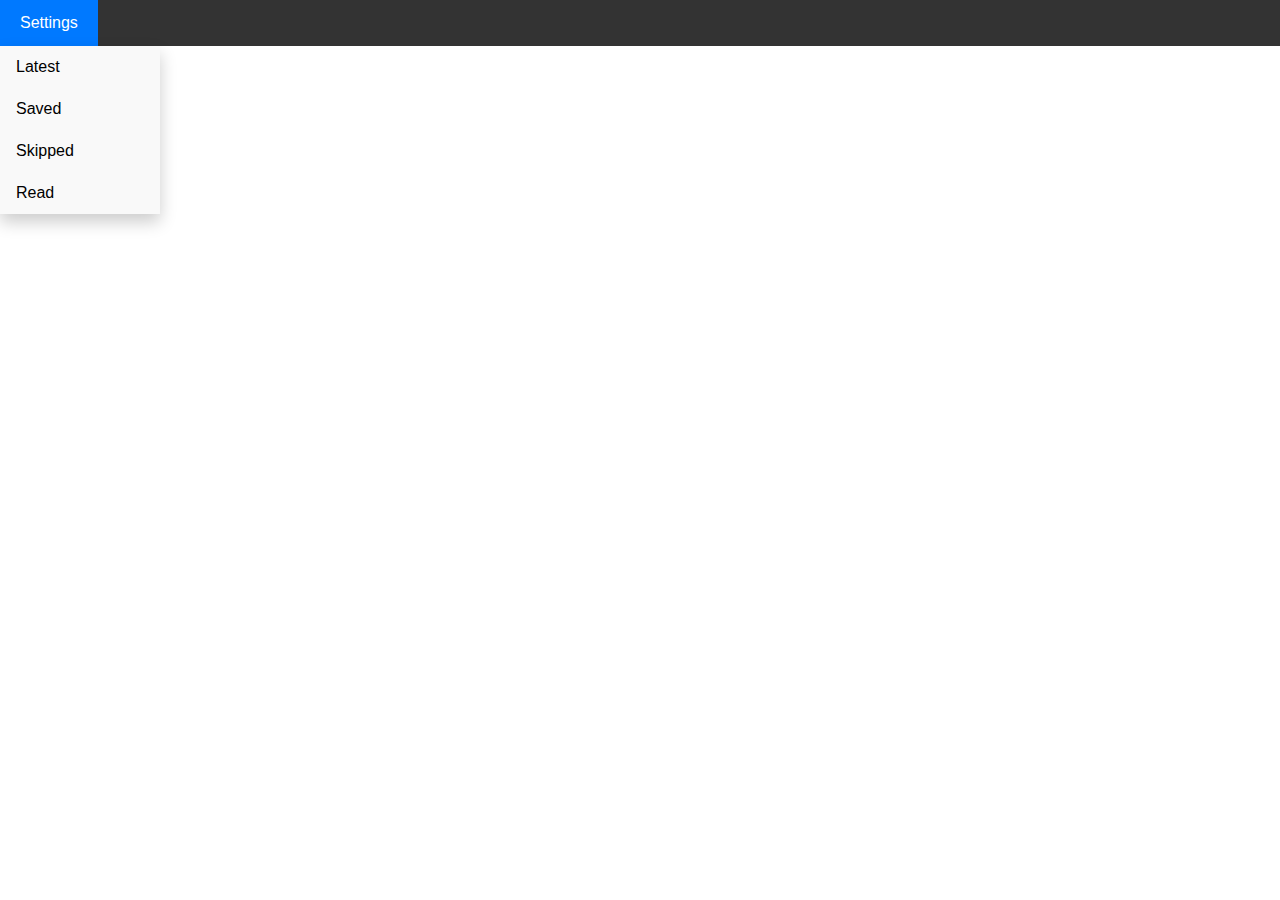
<file: templates/settings.html>
<!DOCTYPE html>
<html lang="en">
<head>
    <meta charset="UTF-8">
    <title>myFilter/skipped</title>
	<meta name="viewport" content="width=device-width, initial-scale=1" />
  <link rel="stylesheet" type="text/css" href="/static/css/main.css" />
  <script async defer data-domain="dev.myfilter.io" src="https://plausible.io/js/plausible.js"></script>
</head>
    <div class="navbar">
      <div class="dropdown">
        <button class="dropbtn">Settings
          <i class="fa fa-caret-down"></i>
        </button>
        <div class="dropdown-content">
          <a href="/">Latest</a>
          <a href="/saved">Saved</a>
            <a href="/skipped">Skipped</a>
          <a href="/read">Read</a>
        </div>
      </div>
    </div>
  <body>
<div id="feed"></div>
<script>
// Obfuscate + Minify code for production?

function removeDuplicates(array) {
  return array.filter((a, b) => array.indexOf(a) === b)
}

function remove_element(my_list, element) {
  my_list.splice(my_list.indexOf(element), 1);
  return my_list
}


</script>
</body>
</html>
</file>
<file: static/css/main.css>
BODY
	  {
		font-family: helvetica, arial, sans-serif;
		font-size: 16px;
		margin: 0;
	  }

	  #header
	  {
		background: linear-gradient(180deg, #0079FF 0%, #0068DB 100%);
		color: #fff;
		padding: 3px 6px;
		text-align: center;
		font-size: 18px;
		font-weight: bold;
	  }

	  .item
	  {
		font-size: 14px;
		line-height: 18px;
		border-bottom: 1px solid #efefef;
		padding: 10px 20px;
		margin: 5px 0;
	  }

	  .source
	  {
		font-weight: bold;
	  }

	  .date
	  {
		color: #ccc;
		font-size: 14px;
		font-weight: normal;
	  }

	  a
	  {
		color: #111;
	  }

	  a:visited
	  {
		
	  }

	  /* Navbar container */
.navbar {
  overflow: hidden;
  background-color: #333;
  font-family: Arial;
}

/* Links inside the navbar */
.navbar a {
  float: left;
  font-size: 16px;
  color: white;
  text-align: center;
  padding: 14px 16px;
  text-decoration: none;
}

/* The dropdown container */
.dropdown {
  float: left;
  overflow: hidden;
}

/* Dropdown button */
.dropdown .dropbtn {
  font-size: 16px;
  border: none;
  outline: none;
  color: white;
  padding: 14px 20px;
  background-color: inherit;
  font-family: inherit;
  margin: 0; /* Important for vertical align on mobile phones */
}

/* Add a red background color to navbar links on hover */
.navbar a:hover, .dropdown:hover .dropbtn {
  background-color: #0079FF;
}

/* Dropdown content (hidden by default) */
.dropdown-content {
  display: none;
  position: absolute;
  background-color: #f9f9f9;
  min-width: 160px;
  box-shadow: 0px 8px 16px 0px rgba(0,0,0,0.2);
  z-index: 1;
}

/* Links inside the dropdown */
.dropdown-content a {
  float: none;
  color: black;
  padding: 12px 16px;
  text-decoration: none;
  display: block;
  text-align: left;
}

/* Add a grey background color to dropdown links on hover */
.dropdown-content a:hover {
  background-color: #ddd;
}

/* Show the dropdown menu on hover */
.dropdown:hover .dropdown-content {
  display: block;
}
</file>
